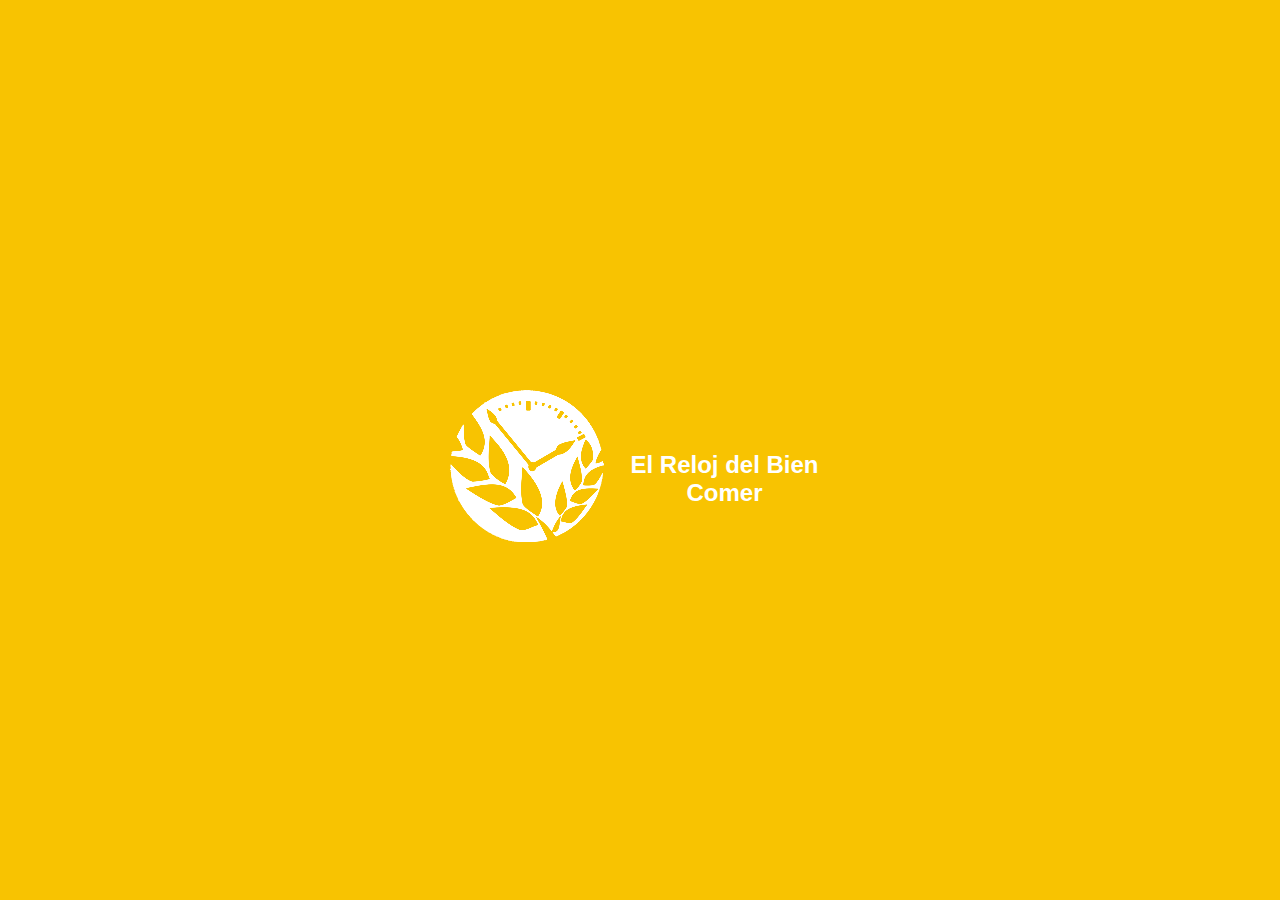
<file: El Reloj del Bien Comer/www/index.html>
<!DOCTYPE html>

<html>

<head>
    <meta charset="utf-8" />
    <meta name="format-detection" content="telephone=no" />
    <meta name="msapplication-tap-highlight" content="no" />
    <meta http-equiv="refresh" content="5;URL=menu.html" />
    <!-- WARNING: for iOS 7, remove the width=device-width and height=device-height attributes. See https://issues.apache.org/jira/browse/CB-4323 -->
    <meta name="viewport" content="user-scalable=no, initial-scale=1, maximum-scale=1, minimum-scale=1, width=device-width, height=device-height, target-densitydpi=device-dpi" />
    <link rel="stylesheet" type="text/css" href="css/index.css" />
    <title>Splash - El Reloj del Bien Comer</title>
</head>

<body>
    <div class="app">
        <h1 style="color:#FFF;">El Reloj del Bien Comer</h1>
    </div>
    <script type="text/javascript" src="js/index.js"></script>
    <script type="text/javascript">
        app.initialize();
    </script>
</body>

</html>
</file>
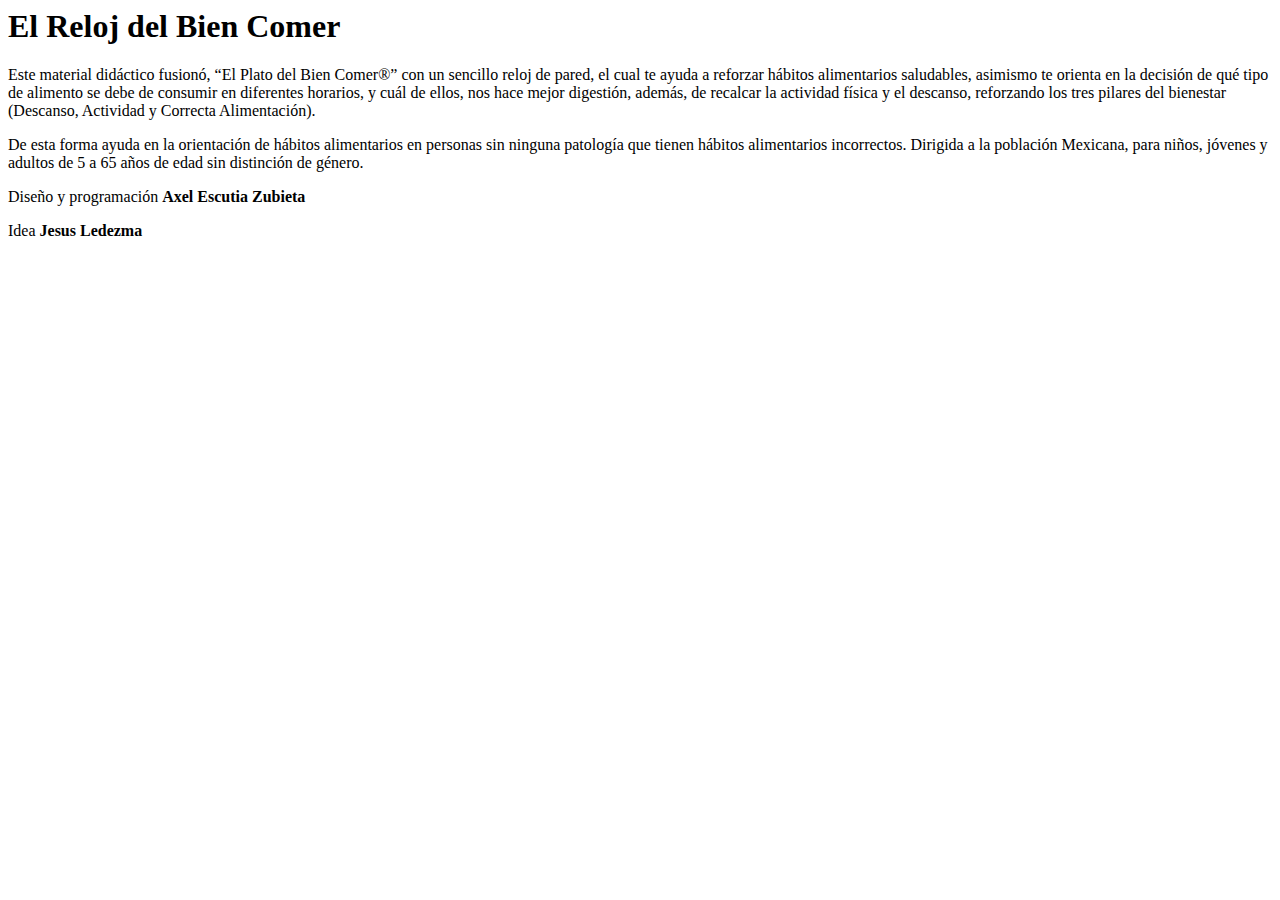
<file: El Reloj del Bien Comer/www/acercade.html>
<html>

<head>
    <style>

    </style>
</head>

<body>
    <h1 id="titulo">El Reloj del Bien Comer</h1>
    <p>Este material didáctico fusionó, “El Plato del Bien Comer®” con un sencillo reloj de pared, el cual te ayuda a reforzar hábitos alimentarios saludables, asimismo te orienta en la decisión de qué tipo de alimento se debe de consumir en diferentes horarios, y cuál de ellos, nos hace mejor digestión, además, de recalcar la actividad física y el descanso, reforzando los tres pilares del bienestar (Descanso, Actividad y Correcta Alimentación).</p>
    <p>De esta forma ayuda en la orientación de hábitos alimentarios en personas sin ninguna patología que tienen hábitos alimentarios incorrectos. Dirigida a la población Mexicana, para niños, jóvenes y adultos de 5 a 65 años de edad sin distinción de género.</p>
    <p>Diseño y programación <strong>Axel Escutia Zubieta</strong></p>
    <p>Idea <strong>Jesus Ledezma</strong></p>
</body>

</html>
</file>
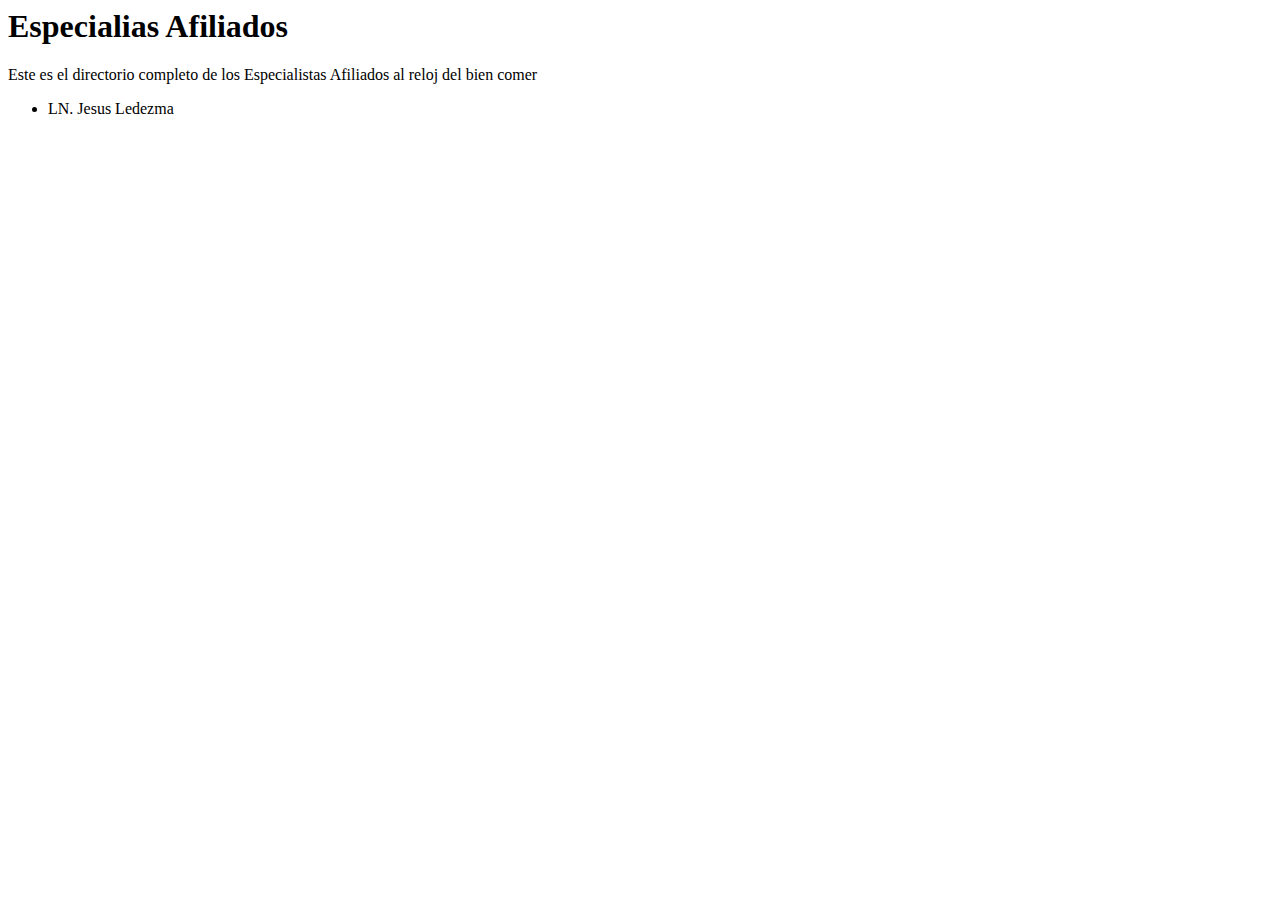
<file: El Reloj del Bien Comer/www/especialistas.html>
<html>

<head>
    <style>

    </style>
</head>

<body>
    <h1 id="titulo">Especialias Afiliados</h1>
    <p>Este es el directorio completo de los Especialistas Afiliados al reloj del bien comer</p>
    <ul>
        <li>LN. Jesus Ledezma</li>
    </ul>
</body>

</html>
</file>
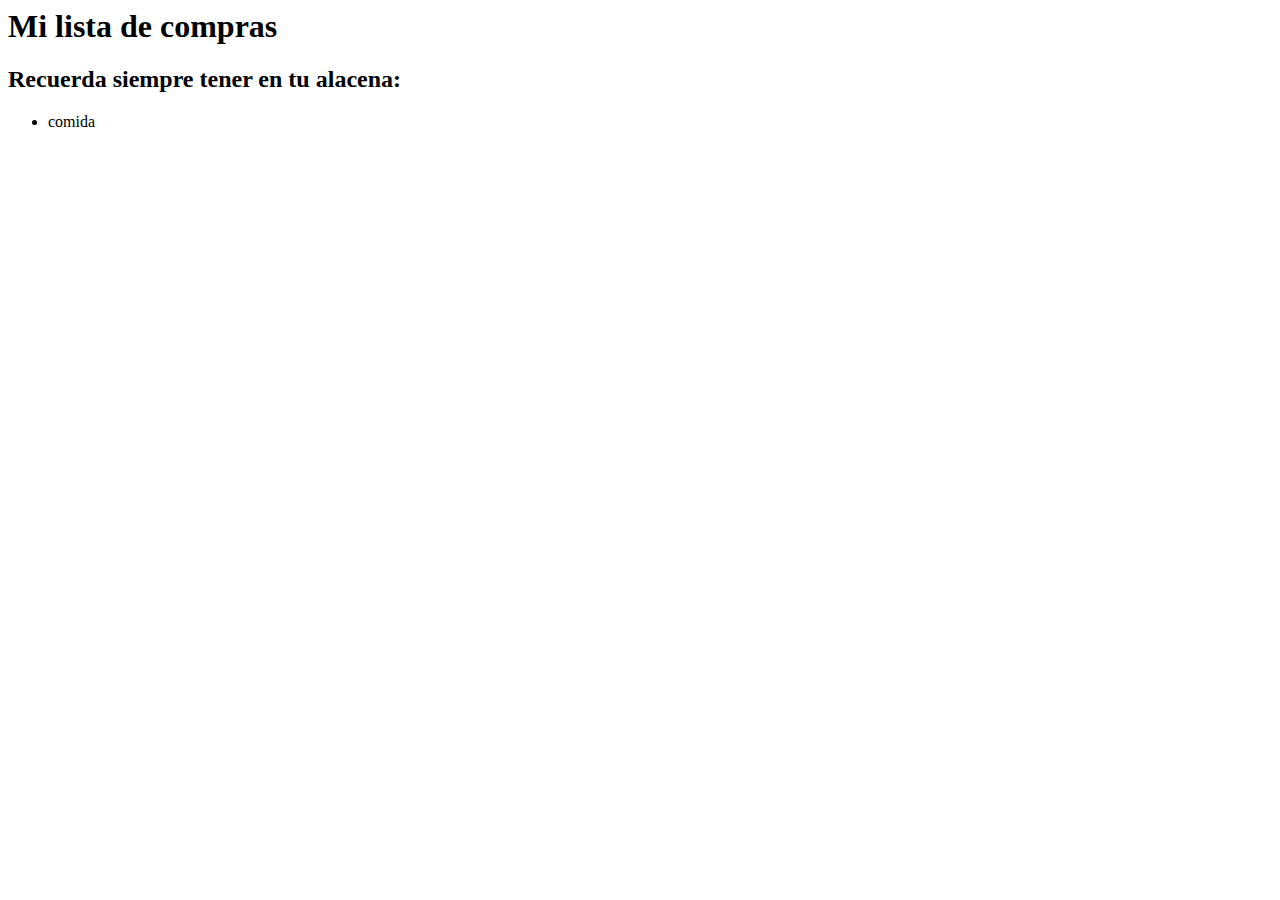
<file: El Reloj del Bien Comer/www/lista.html>
<html>

<head>
    <script type="text/javascript" src="js/miplan.js"></script>
    <style>

    </style>
</head>

<body>
    <h1 id="titulo">Mi lista de compras </h1>
    <h2>Recuerda siempre tener en tu alacena:</h2>
    <ul id="listaCompras"></ul>
    <script type="text/javascript">
    listaCom();
    </script>
</body>

</html>
</file>
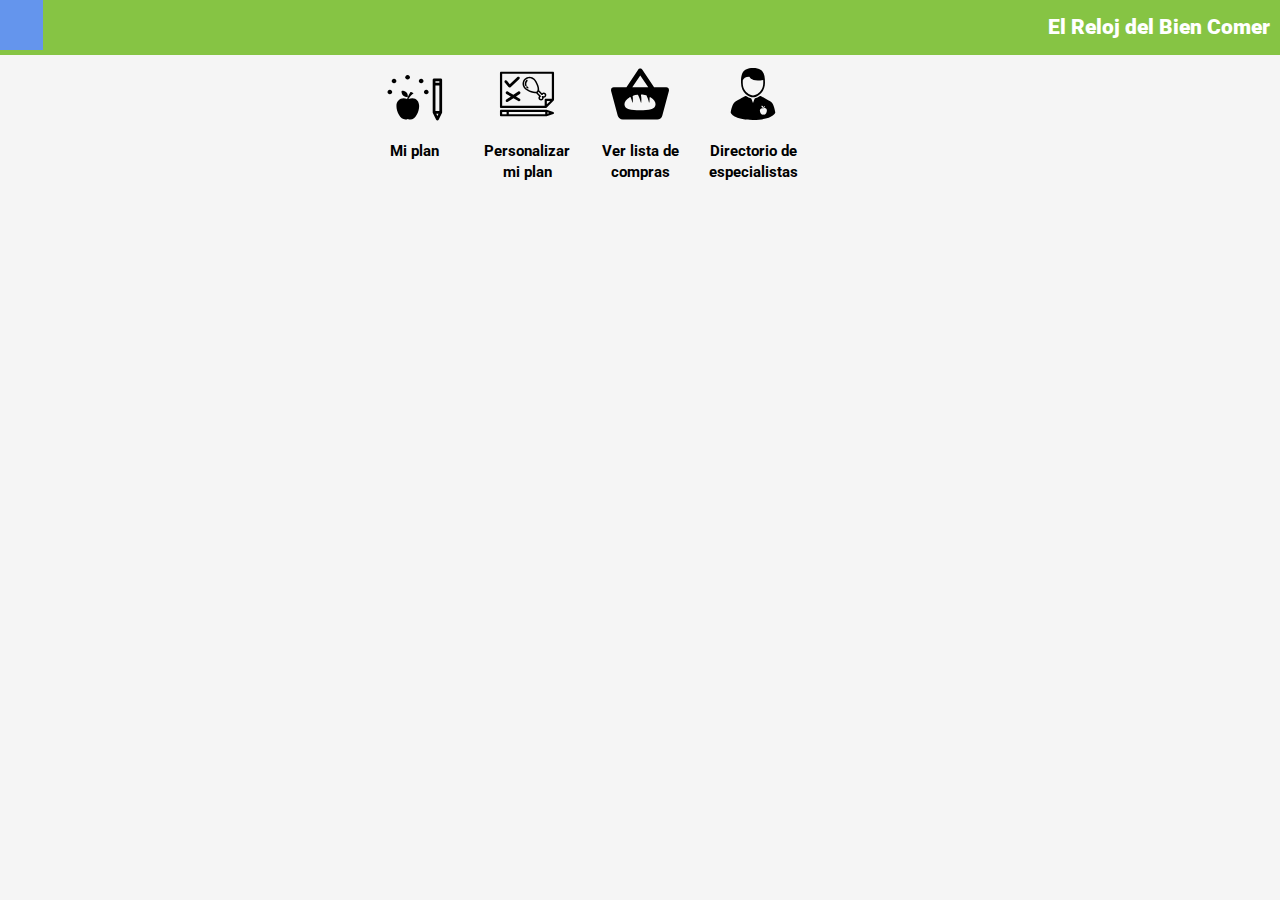
<file: El Reloj del Bien Comer/www/menu.html>
<html>

<head>
    <meta charset="utf-8" />
    <meta name="viewport" content="width=device_display, initial-scale=1.0" />
    <link rel="stylesheet" href="css/app.css">
</head>

<body>
    <!-- Overlay for fixed sidebar -->
    <div class="sidebar-overlay"></div>
    <!-- Material sidebar -->
    <aside id="sidebar" class="sidebar sidebar-colored sidebar-fixed-left" role="navigation">
        <!-- Sidebar header -->
        <div class="sidebar-header header-cover" style="background-image: url(img/cover.jpg);">
            <!-- Top bar -->
            <div class="top-bar">
                <!-- Sidebar toggle button -->
                <button type="button" class="sidebar-toggle cover-toggle" style="float:left;margin:5px 15px;">
                    <i class="sidebar-icon md-menu" style="font-size:30px;margin-right:0px;"></i>
                </button>
            </div>
            <!-- Sidebar brand image -->
            <div class="sidebar-image">
                <img src="img/profile.jpg">
            </div>
            <!-- Sidebar brand name -->
            <a data-toggle="dropdown" class="sidebar-brand" href="#settings-dropdown">
                El Reloj del Bien Comer
                <b class="caret"></b>
            </a>
        </div>
        <!-- Sidebar navigation -->
        <ul class="nav sidebar-nav">
            <li class="dropdown">
                <ul id="settings-dropdown" class="dropdown-menu">
                    <li>
                        <a href="#" onclick="carga_pagina ('acercade.html');">
                            <img src="img/acercade.svg" width="12px" height="12px" /> Acerca de</a>
                    </li>
                </ul>
            </li>
            <li>
                <a href="menu.html">
                    <img src="img/home.svg" width="12px" height="12px" /> Inicio
                </a>
            </li>
            <li class="dropdown">
                <a class="ripple-effect dropdown-toggle" href="#" data-toggle="dropdown">
                    <img src="img/manzana.svg" width="12px" height="12px" /> Mi Plan
                    <b class="caret"></b>
                </a>
                <ul class="dropdown-menu">
                    <li>
                        <a href="#" onclick="carga_pagina ('miplan.html');">
                            <img src="img/miplan.svg" width="12px" height="12px" /> Ver Mi Plan
                        </a>
                    </li>
                    <li>
                        <a href="#" onclick="carga_pagina ('personaliza.html');">
                            <img src="img/personaliza.svg" width="12px" height="12px" /> Personalizar mi plan
                        </a>
                    </li>
                </ul>
            </li>
            <li>
                <a href="#" onclick="carga_pagina ('lista.html');">
                    <img src="img/lista.svg" width="12px" height="12px" /> Ver lista de compras
                </a>
            </li>
            <li class="divider"></li>
            <li>
                <a href="#" onclick="carga_pagina ('especialistas.html');">
                    <img src="img/especialistas.svg" width="12px" height="12px" /> Especialistas
                </a>
            </li>
        </ul>
        <!-- Sidebar text -->
    </aside>
    <div class="wrapper">
        <div class="header">
            <div class="sidebar-toggle" style="float:left;">
                <i class="sidebar-icon md-menu" style="font-size:30px"></i>
            </div>
            <h2 style="float:right; padding:10px;font-weight: 900;">El Reloj del Bien Comer</h2>
        </div>
        <div id="contenido" class="body-app">
            <div style="width:85%;margin:0 auto;text-align:center;">
                <div class="icono-app">
                    <a href="#" onclick="carga_pagina ('miplan.html');">
                        <img src="img/miplan.svg" width="64px" height="64px" />
                        <p>Mi plan</p>
                    </a>
                </div>
                <div class="icono-app">
                    <a href="#" onclick="carga_pagina ('personaliza.html');">
                        <img src="img/personaliza.svg" width="64px" height="64px" />
                        <p>Personalizar mi plan</p>
                    </a>
                </div>
                <div class="icono-app">
                    <a href="#" onclick="carga_pagina ('lista.html');">
                        <img src="img/lista.svg" width="64px" height="64px" />
                        <p>Ver lista de compras</p>
                    </a>
                </div>
                <div class="icono-app">
                    <a href="#" onclick="carga_pagina ('especialistas.html');">
                        <img src="img/especialistas.svg" width="64px" height="64px" />
                        <p>Directorio de especialistas</p>
                    </a>
                </div>
                <div class="icono-app"></div>
                <p>&nbsp;</p>
                <!-- <div class="sidebar-toggle" style="background-color:#003170;color:#FFF; float:right;margin-right:30px;cursor:hand; padding:5px;font-size:20px;">
                Menu
            </div>-->
            </div>
        </div>
    </div>
    <script src='js/stopExecutionOnTimeout.js?t=1'></script>
    <script src='js/jquery.min.js'></script>
    <script src='js/bootstrap.min.js'></script>
    <!-- Script para cargar páginas -->
    <script>
    var carga_pagina = function(url_pag) {
        var overlay = $('.sidebar-overlay');
        var sidebar = $('#sidebar');
        if (sidebar.hasClass('open')) {
            overlay.removeClass('active');
            sidebar.toggleClass('open');
        };
        $('#contenido').load(url_pag, function() {});
    };
    </script>
    <!-- Script para animar menu lateral -->
    <script>
    $(document).ready(function() {

        var overlay = $('.sidebar-overlay');
        $('.sidebar-toggle').on('click', function() {
            var sidebar = $('#sidebar');
            sidebar.toggleClass('open');
            if (sidebar.hasClass('open')) {
                overlay.addClass('active');
            } else {
                overlay.removeClass('active');
            }
        });
        overlay.on('click', function() {
            $(this).removeClass('active');
            $('#sidebar').removeClass('open');
        });
    });
    $(document).ready(function() {
        var sidebar = $('#sidebar');
    });
    //Script para animar dropdowns de menu 
    (function($) {
        var dropdown = $('.dropdown');
        dropdown.on('show.bs.dropdown', function(e) {
            $(this).find('.dropdown-menu').first().stop(true, true).slideDown();
        });
        dropdown.on('hide.bs.dropdown', function(e) {
            $(this).find('.dropdown-menu').first().stop(true, true).slideUp();
        });
    }(jQuery));

    //# sourceURL=pen.js
    </script>
    <!-- Script para detectar swipes -->
</body>

</html>
</file>
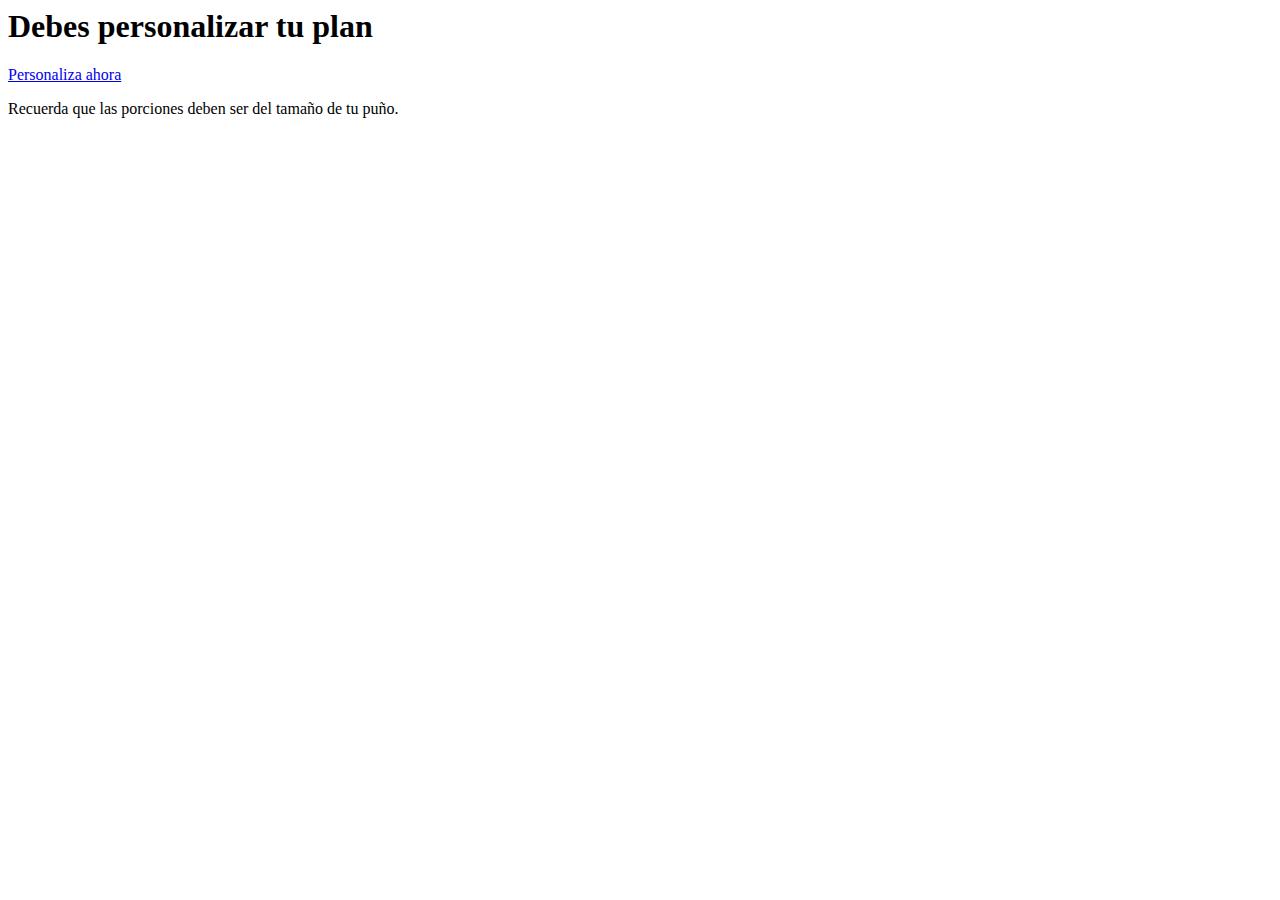
<file: El Reloj del Bien Comer/www/miplan.html>
<html>

<head>
<script type="text/javascript" src="js/miplan.js"></script>
    <style>

    </style>

    
</head>

<body>
<h1 id="titulo">Es hora de </h1>
<div id="reloj">&nbsp;</div>

<p>Recuerda que las porciones deben ser del tamaño de tu puño.</p>

<script type="text/javascript">
hr();
setInterval(function(){ hr(); }, 1000);
loadDoc();
</script>

</body>

</html>
</file>
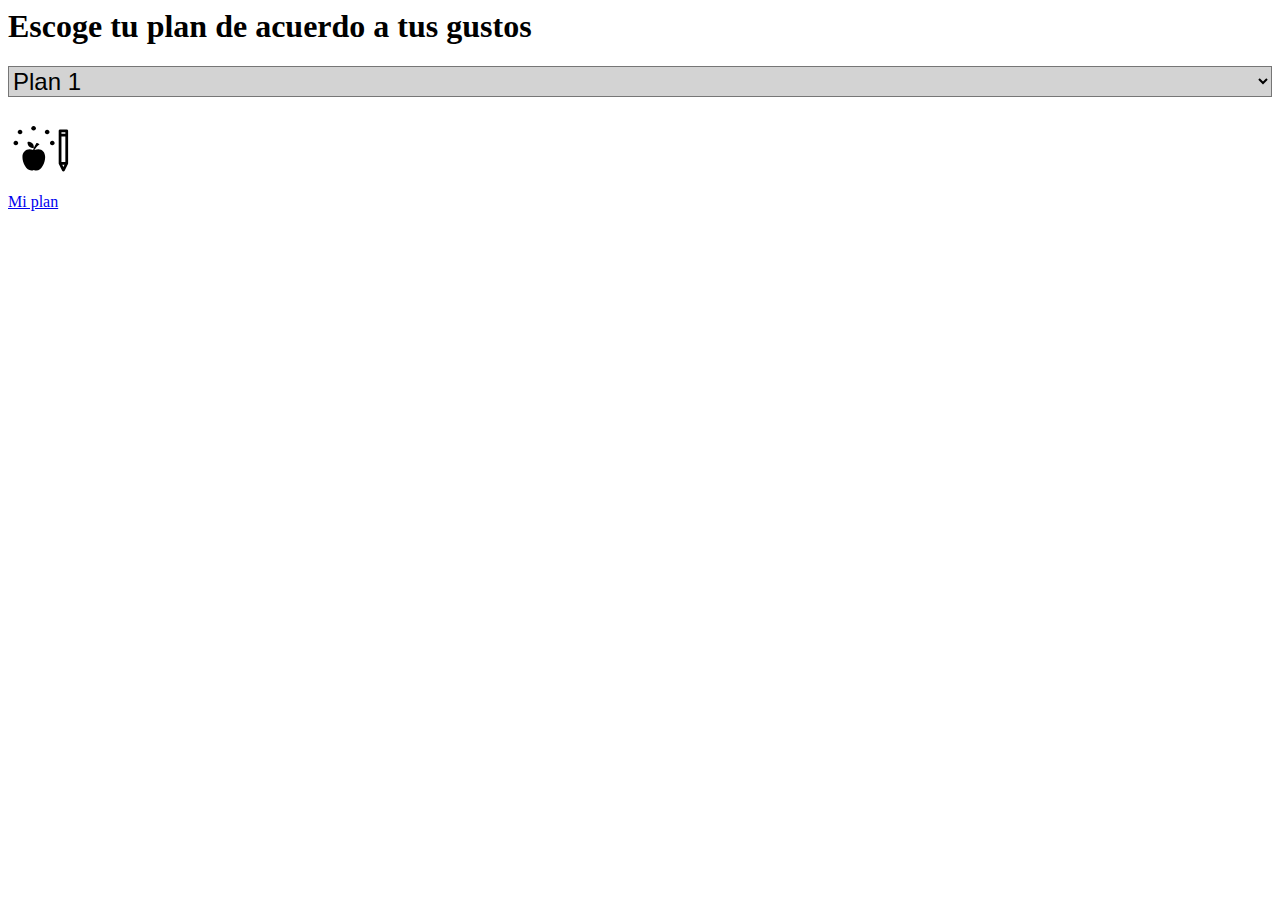
<file: El Reloj del Bien Comer/www/personaliza.html>
<html>

<head>
    <style type="text/css">
    select {
        width: 100%;
        font-size: 1.5em;
        background-color: lightgray
    }
    </style>
    <script type="text/javascript" src="js/miplan.js"></script>
</head>

<body>
    <h1>Escoge tu plan de acuerdo a tus gustos</h1>
    <select onchange="MiPlan();" id="miOpcion">
        <option value="1">Plan 1</option>
        <option value="2">Plan 2</option>
        <option value="3">Plan 3</option>
        <option value="4">Plan 4</option>
        <option value="5">Plan 5</option>
    </select>
    <p id="descPlan"></p>
    <div class="icono-app">
        <a href="#" onclick="carga_pagina ('miplan.html');">
            <img src="img/miplan.svg" width="64px" height="64px" />
            <p>Mi plan</p>
        </a>
    </div>
</body>

</html>
</file>
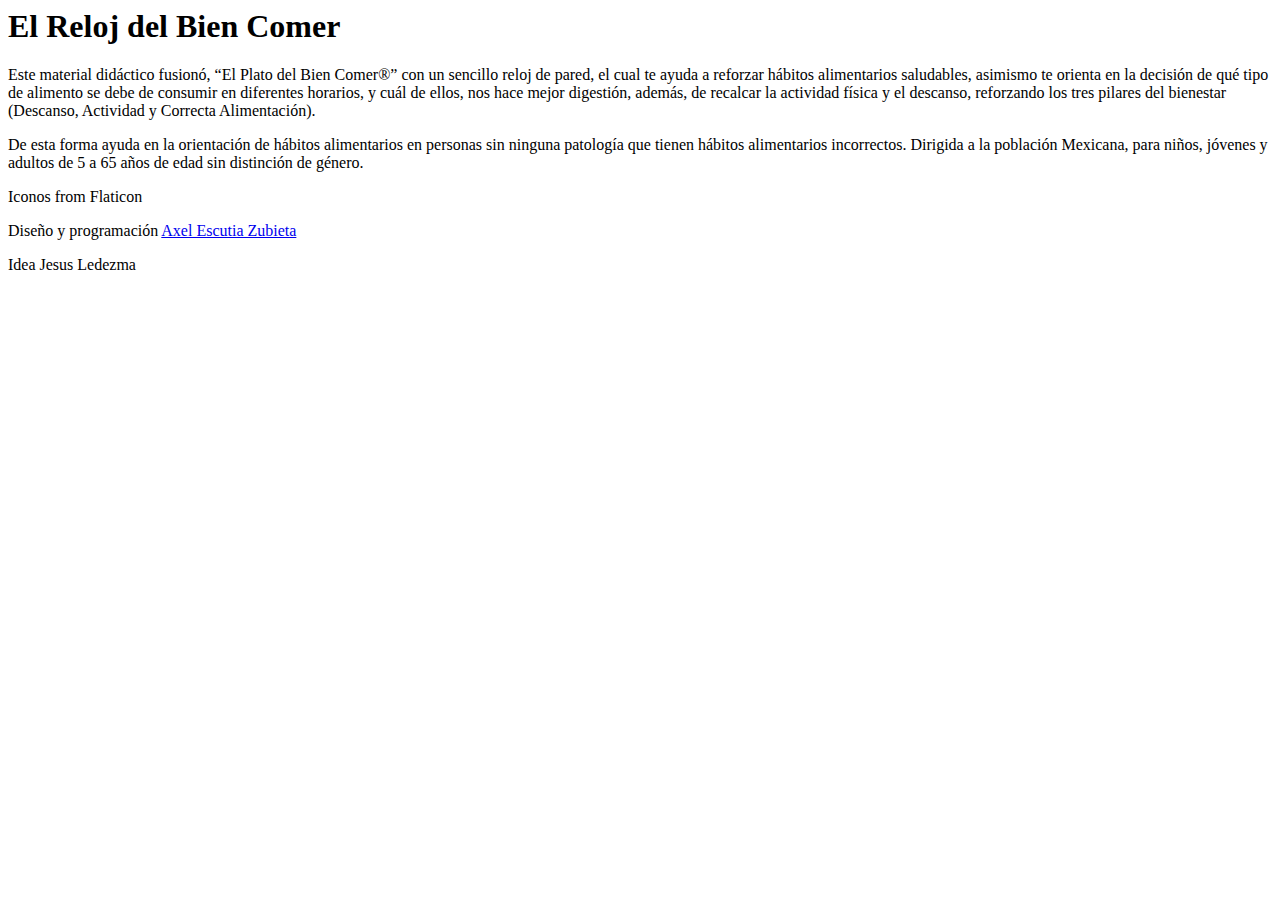
<file: El Reloj del Bien Comer/platforms/browser/www/acercade.html>
<html>

<head>
    <style>

    </style>
</head>

<body>
    <h1 id="titulo">El Reloj del Bien Comer</h1>
    <p>Este material didáctico fusionó, “El Plato del Bien Comer®” con un sencillo reloj de pared, el cual te ayuda a reforzar hábitos alimentarios saludables, asimismo te orienta en la decisión de qué tipo de alimento se debe de consumir en diferentes horarios, y cuál de ellos, nos hace mejor digestión, además, de recalcar la actividad física y el descanso, reforzando los tres pilares del bienestar (Descanso, Actividad y Correcta Alimentación).</p>
    <p>De esta forma ayuda en la orientación de hábitos alimentarios en personas sin ninguna patología que tienen hábitos alimentarios incorrectos. Dirigida a la población Mexicana, para niños, jóvenes y adultos de 5 a 65 años de edad sin distinción de género.</p>
    <p>Iconos from Flaticon</p>
    <p>Diseño y programación <a href="mailto:axeleszu@gmail.com">Axel Escutia Zubieta</a></p>
    <p>Idea Jesus Ledezma</p>
</body>

</html>
</file>
<file: El Reloj del Bien Comer/www/css/index.css>
* {
    -webkit-tap-highlight-color: rgba(0, 0, 0, 0);
    /* make transparent link selection, adjust last value opacity 0 to 1.0 */
}

body {
    -webkit-touch-callout: none;
    /* prevent callout to copy image, etc when tap to hold */
    -webkit-text-size-adjust: none;
    /* prevent webkit from resizing text to fit */
    -webkit-user-select: none;
    /* prevent copy paste, to allow, change 'none' to 'text' */
    font-family: 'HelveticaNeue-Light', 'HelveticaNeue', Helvetica, Arial, sans-serif;
    font-size: 12px;
    height: 100%;
    margin: 0px;
    padding: 0px;
    width: 100%;
    background-color: #F8C301;
}


/* Portrait layout (default) */

.app {
    background: url(../img/logo-blanco.png) no-repeat center top;
    /* 170px x 200px */
    position: absolute;
    /* position in the center of the screen */
    left: 50%;
    top: 50%;
    height: 50px;
    /* text area height */
    width: 225px;
    /* text area width */
    text-align: center;
    padding: 180px 0px 0px 0px;
    /* image height is 200px (bottom 20px are overlapped with text) */
    margin: -115px 0px 0px -112px;
    /* offset vertical: half of image height and text area height */
    /* offset horizontal: half of text area width */
}


/* Landscape layout (with min-width) */

@media screen and (min-aspect-ratio: 1/1) and (min-width:400px) {
    .app {
        background-position: left center;
        padding: 75px 0px 75px 170px;
        /* padding-top + padding-bottom + text area = image height */
        margin: -90px 0px 0px -198px;
        /* offset vertical: half of image height */
        /* offset horizontal: half of image width and text area width */
    }
}

h1 {}
</file>
<file: El Reloj del Bien Comer/www/css/app.css>
/* -- import Roboto Font ---------------------------- */
      
      @import "https://fonts.googleapis.com/css?family=Roboto:400,100,100italic,300,300italic,400italic,500,500italic,700,700italic,900,900italic&subset=latin,cyrillic";
      /* -- import Material Icons Font -------------------- */
      
      @font-face {
          font-family: 'Material Design Iconic Font';
          src: url('https://s3-us-west-2.amazonaws.com/s.cdpn.io/53474/Material-Design-Iconic-Font.eot?v=1.0');
          src: url('https://s3-us-west-2.amazonaws.com/s.cdpn.io/53474/Material-Design-Iconic-Font.eot?#iefix&v=1.0') format('embedded-opentype'), url('https://s3-us-west-2.amazonaws.com/s.cdpn.io/53474/Material-Design-Iconic-Font.woff?v=1.0') format('woff'), url('https://s3-us-west-2.amazonaws.com/s.cdpn.io/53474/Material-Design-Iconic-Font.ttf?v=1.0') format('truetype'), url('https://s3-us-west-2.amazonaws.com/s.cdpn.io/53474/Material-Design-Iconic-Font.svg?v=1.0#Material-Design-Iconic-Font') format('svg');
          font-weight: normal;
          font-style: normal;
      }
      
      [class^="md-"],
      [class*=" md-"] {
          display: inline-block;
          font: normal normal normal 14px/1 'Material Design Iconic Font';
          font-size: inherit;
          speak: none;
          text-rendering: auto;
          -webkit-font-smoothing: antialiased;
          -moz-osx-font-smoothing: grayscale;
      }
      
      .md {
          line-height: inherit;
          vertical-align: bottom;
      }
      
      .md-inbox:before {
          content: "\f10c";
      }
      
      .md-star:before {
          content: "\f2e5";
      }
      
      .md-send:before {
          content: "\f119";
      }
      
      .md-drafts:before {
          content: "\f107";
      }
      
      .md-arrow-back:before {
          content: "\f297";
      }
      
      .md-menu:before {
          content: "\f2a1";
      }
      
      .md-arrow-forward:before {
          content: "\f298";
      }
      /* -- You can use this sidebar in Bootstrap (v3) projects. HTML-markup like Navbar bootstrap component will make your work easier. -- */
      /* -- Box model ------------------------------- */
      
      *,
      *:after,
      *:before {
          -webkit-box-sizing: border-box;
          -moz-box-sizing: border-box;
          box-sizing: border-box;
      }
      /* -- Demo style ------------------------------- */
      
      html,
      body {
          position: relative;
          min-height: 100%;
          height: 100%;
      }
      
      body {
          font-family: 'RobotoDraft', 'Roboto', 'Helvetica Neue, Helvetica, Arial', sans-serif;
          font-style: normal;
          font-weight: 300;
          font-size: 14px;
          line-height: 1.4;
          color: #212121;
          background-color: #f5f5f5;
          -webkit-font-smoothing: antialiased;
          -moz-osx-font-smoothing: grayscale;
          text-rendering: optimizeLegibility;
          margin: 0;
      }
      
      .sidebar-overlay {
          visibility: hidden;
          position: fixed;
          top: 0;
          left: 0;
          right: 0;
          bottom: 0;
          opacity: 0;
          background: #000;
          z-index: 1034;
          -webkit-transition: visibility 0 linear 0.4s, opacity 0.4s cubic-bezier(0.4, 0, 0.2, 1);
          -moz-transition: visibility 0 linear 0.4s, opacity 0.4s cubic-bezier(0.4, 0, 0.2, 1);
          transition: visibility 0 linear 0.4s, opacity 0.4s cubic-bezier(0.4, 0, 0.2, 1);
          -webkit-transform: translateZ(0);
          -moz-transform: translateZ(0);
          -ms-transform: translateZ(0);
          -o-transform: translateZ(0);
          transform: translateZ(0);
      }
      
      .sidebar-overlay.active {
          opacity: 0.5;
          visibility: visible;
          -webkit-transition-delay: 0;
          -moz-transition-delay: 0;
          transition-delay: 0;
      }
      
      .top-bar {
          /*height: 25px;*/
          /*background: rgba(0, 0, 0, 0.1);*/
      }
      /* -- Google typography ------------------------------- */
      
      .headline {
          font-size: 24px;
          font-weight: 300;
          line-height: 1.1;
          color: #212121;
          text-transform: inherit;
          letter-spacing: inherit;
      }
      
      .subhead {
          font-size: 16px;
          font-weight: 300;
          line-height: 1.1;
          color: #212121;
          text-transform: inherit;
          letter-spacing: inherit;
      }
      /* -- Bootstrap-like style ------------------------------- */
      
      .caret {
          display: inline-block;
          width: 0;
          height: 0;
          margin-left: 2px;
          vertical-align: middle;
          border-top: 4px solid;
          border-right: 4px solid transparent;
          border-left: 4px solid transparent;
      }
      
      .dropdown-menu {
          display: none;
      }
      
      .wrapper {
          width: 100%;
      }
      /* -- Sidebar style ------------------------------- */
      
      .sidebar {
          display: table-cell;
          vertical-align: top;
          position: relative;
          display: block;
          min-height: 100%;
          overflow-y: auto;
          overflow-x: hidden;
          border: none;
          -webkit-transition: all 0.5s cubic-bezier(0.55, 0, 0.1, 1);
          -o-transition: all 0.5s cubic-bezier(0.55, 0, 0.1, 1);
          transition: all 0.5s cubic-bezier(0.55, 0, 0.1, 1);
      }
      
      .sidebar:before,
      .sidebar:after {
          content: " ";
          display: table;
      }
      
      .sidebar:after {
          clear: both;
      }
      
      .sidebar::-webkit-scrollbar-track {
          border-radius: 2px;
      }
      
      .sidebar::-webkit-scrollbar {
          width: 5px;
          background-color: #F7F7F7;
      }
      
      .sidebar::-webkit-scrollbar-thumb {
          border-radius: 10px;
          -webkit-box-shadow: inset 0 0 6px rgba(0, 0, 0, 0.3);
          background-color: #BFBFBF;
      }
      
      .sidebar .sidebar-header {
          position: relative;
          height: 157.5px;
          margin-bottom: 8px;
          -webkit-transition: all 0.2s ease-in-out;
          -o-transition: all 0.2s ease-in-out;
          transition: all 0.2s ease-in-out;
      }
      
      .sidebar .sidebar-header.header-cover {
          background-repeat: no-repeat;
          background-position: center center;
          -webkit-background-size: cover;
          -moz-background-size: cover;
          -o-background-size: cover;
          background-size: cover;
      }
      
      .sidebar .sidebar-header:hover .sidebar-toggle {
          opacity: 1;
      }
      
      .sidebar .sidebar-toggle {
          position: relative;
          float: right;
          margin: 16px;
          padding: 0;
          background-image: none;
          border: none;
          height: 40px;
          width: 40px;
          font-size: 20px;
          opacity: 0.7;
          -webkit-transition: all 0.2s ease-in-out;
          -o-transition: all 0.2s ease-in-out;
          transition: all 0.2s ease-in-out;
      }
      
      .sidebar .sidebar-toggle:before,
      .sidebar .sidebar-toggle:after {
          content: " ";
          display: table;
      }
      
      .sidebar .sidebar-toggle:after {
          clear: both;
      }
      
      .sidebar .icon-material-sidebar-arrow:before {
          content: "\e610";
      }
      
      .sidebar .sidebar-image img {
          width: 54px;
          height: 54px;
          margin: 16px;
          border-radius: 50%;
          -webkit-transition: all 0.2s ease-in-out;
          -o-transition: all 0.2s ease-in-out;
          transition: all 0.2s ease-in-out;
          clear: both;
          float: left;
      }
      
      .sidebar .sidebar-brand {
          position: absolute;
          bottom: 0;
          left: 0;
          right: 0;
          display: block;
          height: 48px;
          line-height: 48px;
          padding: 0;
          padding-left: 16px;
          padding-right: 56px;
          text-decoration: none;
          clear: both;
          font-weight: 500;
          overflow: hidden;
          -o-text-overflow: ellipsis;
          text-overflow: ellipsis;
          white-space: nowrap;
          -webkit-transition: all 0.2s ease-in-out;
          -o-transition: all 0.2s ease-in-out;
          transition: all 0.2s ease-in-out;
      }
      
      .sidebar .sidebar-brand:hover,
      .sidebar .sidebar-brand:focus {
          -webkit-box-shadow: none;
          box-shadow: none;
          outline: none;
      }
      
      .sidebar .sidebar-brand .caret {
          position: absolute;
          right: 24px;
          top: 24px;
      }
      
      .sidebar .sidebar-brand .sidebar-badge {
          position: absolute;
          right: 16px;
          top: 12px;
      }
      
      .sidebar .sidebar-brand:hover,
      .sidebar .sidebar-brand:focus {
          text-decoration: none;
      }
      
      .sidebar .sidebar-badge {
          display: inline-block;
          min-width: 24px;
          height: 24px;
          line-height: 24px;
          padding: 0 3px;
          font-size: 10px;
          text-align: center;
          white-space: nowrap;
          vertical-align: baseline;
      }
      
      .sidebar .sidebar-badge.badge-circle {
          border-radius: 50%;
      }
      
      .sidebar .sidebar-divider,
      .sidebar .sidebar-nav .divider {
          position: relative;
          display: block;
          height: 1px;
          margin: 8px 0;
          padding: 0;
          overflow: hidden;
      }
      
      .sidebar .sidebar-text {
          display: block;
          height: 48px;
          line-height: 48px;
          padding: 0;
          padding-left: 16px;
          padding-right: 56px;
          text-decoration: none;
          clear: both;
          font-weight: 500;
          overflow: hidden;
          -o-text-overflow: ellipsis;
          text-overflow: ellipsis;
          white-space: nowrap;
          -webkit-transition: all 0.2s ease-in-out;
          -o-transition: all 0.2s ease-in-out;
          transition: all 0.2s ease-in-out;
      }
      
      .sidebar .sidebar-text:hover,
      .sidebar .sidebar-text:focus {
          -webkit-box-shadow: none;
          box-shadow: none;
          outline: none;
      }
      
      .sidebar .sidebar-text .caret {
          position: absolute;
          right: 24px;
          top: 24px;
      }
      
      .sidebar .sidebar-text .sidebar-badge {
          position: absolute;
          right: 16px;
          top: 12px;
      }
      
      .sidebar .sidebar-icon {
          display: inline-block;
          margin-right: 16px;
          min-width: 40px;
          width: 40px;
          text-align: left;
          font-size: 20px;
      }
      
      .sidebar .sidebar-icon:before,
      .sidebar .sidebar-icon:after {
          vertical-align: middle;
      }
      
      .sidebar .sidebar-nav {
          margin: 0;
          padding: 0;
      }
      
      .sidebar .sidebar-nav li {
          position: relative;
          list-style-type: none;
      }
      
      .sidebar .sidebar-nav li a {
          position: relative;
          cursor: pointer;
          user-select: none;
          display: block;
          height: 48px;
          line-height: 48px;
          padding: 0;
          padding-left: 16px;
          padding-right: 56px;
          text-decoration: none;
          clear: both;
          font-weight: 500;
          overflow: hidden;
          -o-text-overflow: ellipsis;
          text-overflow: ellipsis;
          white-space: nowrap;
          -webkit-transition: all 0.2s ease-in-out;
          -o-transition: all 0.2s ease-in-out;
          transition: all 0.2s ease-in-out;
      }
      
      .sidebar .sidebar-nav li a:hover,
      .sidebar .sidebar-nav li a:focus {
          -webkit-box-shadow: none;
          box-shadow: none;
          outline: none;
      }
      
      .sidebar .sidebar-nav li a .caret {
          position: absolute;
          right: 24px;
          top: 24px;
      }
      
      .sidebar .sidebar-nav li a .sidebar-badge {
          position: absolute;
          right: 16px;
          top: 12px;
      }
      
      .sidebar .sidebar-nav li a:hover {
          background: transparent;
      }
      
      .sidebar .sidebar-nav .dropdown-menu {
          position: relative;
          width: 100%;
          margin: 0;
          padding: 0;
          border: none;
          border-radius: 0;
          -webkit-box-shadow: none;
          box-shadow: none;
      }
      
      .sidebar-colored {
          background-color: #fff;
      }
      
      .sidebar-colored .sidebar-header {
          background-color: #003170;
      }
      
      .sidebar-colored .sidebar-toggle {
          color: #f5f5f5;
          background-color: transparent;
      }
      
      .sidebar-colored .sidebar-brand {
          color: #e0e0e0;
          background-color: transparent;
      }
      
      .sidebar-colored .sidebar-brand:hover,
      .sidebar-colored .sidebar-brand:focus {
          color: #f5f5f5;
          background-color: rgba(0, 0, 0, 0.1);
      }
      
      .sidebar-colored .sidebar-badge {
          color: #fff;
          background-color: #003170;
      }
      
      .sidebar-colored .sidebar-divider,
      .sidebar-colored .sidebar-nav .divider {
          background-color: #bdbdbd;
      }
      
      .sidebar-colored .sidebar-text {
          color: #212121;
      }
      
      .sidebar-colored .sidebar-nav li > a {
          color: #212121;
          background-color: transparent;
      }
      
      .sidebar-colored .sidebar-nav li > a i {
          color: #757575;
      }
      
      .sidebar-colored .sidebar-nav li:hover > a,
      .sidebar-colored .sidebar-nav li > a:hover {
          color: #003170;
          background-color: #e0e0e0;
      }
      
      .sidebar-colored .sidebar-nav li:hover > a i,
      .sidebar-colored .sidebar-nav li > a:hover i {
          color: #003170;
      }
      
      .sidebar-colored .sidebar-nav li:focus > a,
      .sidebar-colored .sidebar-nav li > a:focus {
          color: #212121;
          background-color: transparent;
      }
      
      .sidebar-colored .sidebar-nav li:focus > a i,
      .sidebar-colored .sidebar-nav li > a:focus i {
          color: #003170;
      }
      
      .sidebar-colored .sidebar-nav > .open > a,
      .sidebar-colored .sidebar-nav > .open > a:hover,
      .sidebar-colored .sidebar-nav > .open > a:focus {
          color: #003170;
          background-color: #e0e0e0;
      }
      
      .sidebar-colored .sidebar-nav > .active > a,
      .sidebar-colored .sidebar-nav > .active > a:hover,
      .sidebar-colored .sidebar-nav > .active > a:focus {
          color: #212121;
          background-color: #f5f5f5;
      }
      
      .sidebar-colored .sidebar-nav > .disabled > a,
      .sidebar-colored .sidebar-nav > .disabled > a:hover,
      .sidebar-colored .sidebar-nav > .disabled > a:focus {
          color: #e0e0e0;
          background-color: transparent;
      }
      
      .sidebar-colored .sidebar-nav > .dropdown > .dropdown-menu {
          background-color: #e0e0e0;
      }
      
      .sidebar-colored .sidebar-nav > .dropdown > .dropdown-menu > li > a:focus {
          background-color: #e0e0e0;
          color: #003170;
      }
      
      .sidebar-colored .sidebar-nav > .dropdown > .dropdown-menu > li > a:hover {
          background-color: #cecece;
          color: #003170;
      }
      
      .sidebar-colored .sidebar-nav > .dropdown > .dropdown-menu > .active > a,
      .sidebar-colored .sidebar-nav > .dropdown > .dropdown-menu > .active > a:hover,
      .sidebar-colored .sidebar-nav > .dropdown > .dropdown-menu > .active > a:focus {
          color: #212121;
          background-color: #f5f5f5;
      }
      
      .sidebar {
          width: 0;
          -webkit-transform: translate3d(-280px, 0, 0);
          transform: translate3d(-280px, 0, 0);
      }
      
      .sidebar.open {
          min-width: 280px;
          width: 280px;
          -webkit-transform: translate3d(0, 0, 0);
          transform: translate3d(0, 0, 0);
      }
      
      .sidebar-fixed-left,
      .sidebar-fixed-right {
          position: fixed;
          top: 0;
          bottom: 0;
          z-index: 1035;
      }
      
      .sidebar-fixed-left {
          left: 0;
          box-shadow: 2px 0px 15px rgba(0, 0, 0, 0.35);
          -webkit-box-shadow: 2px 0px 15px rgba(0, 0, 0, 0.35);
      }
      
      @media (max-width: 768px) {
          .sidebar.open {
              min-width: 240px;
              width: 240px;
          }
          .sidebar .sidebar-header {
              height: 155px;
          }
          .sidebar .sidebar-image img {
              width: 44px;
              height: 44px;
          }
      }
      
      .header {
          width: 100%;
          margin: 0;
          min-height: 50px;
          line-height: 0px;
          background-color: #86c444;
          color: #FFF;
          position: fixed;
          z-index: 999;
          top: 0;
      }
      
      .sidebar-toggle {
          padding: 10px;
          float: left;
      }
      
      .cover-toggle:hover {
          background-color: transparent !important;
      }
      
      .sidebar-toggle:hover {
          background-color: cornflowerblue;
      }
      
      .body-app {
          padding: 55px 30px 0px 30px;
      }
      
      .icono-app {
          display: inline-block;
          text-align: center;
          font-size: 15px;
          font-weight: bold;
          width: 100px;
          height: 150px;
          padding: 2px 5px;
          margin: 5px;
          vertical-align: top;
      }
      
      .icono-app a {
          color: #000;
          text-decoration: none;
      }

        h1 {
            text-align: left;
            color: green;
            font-weight: 300;
        }
        .alim {
          text-align: left;
        color: green;   
        text-transform: capitalize;
        font-size: 1.5em;
        font-weight: bolder; 
        }
        .comida {
          font-weight: bold;
          font-size:1.2em;
        }
</file>
